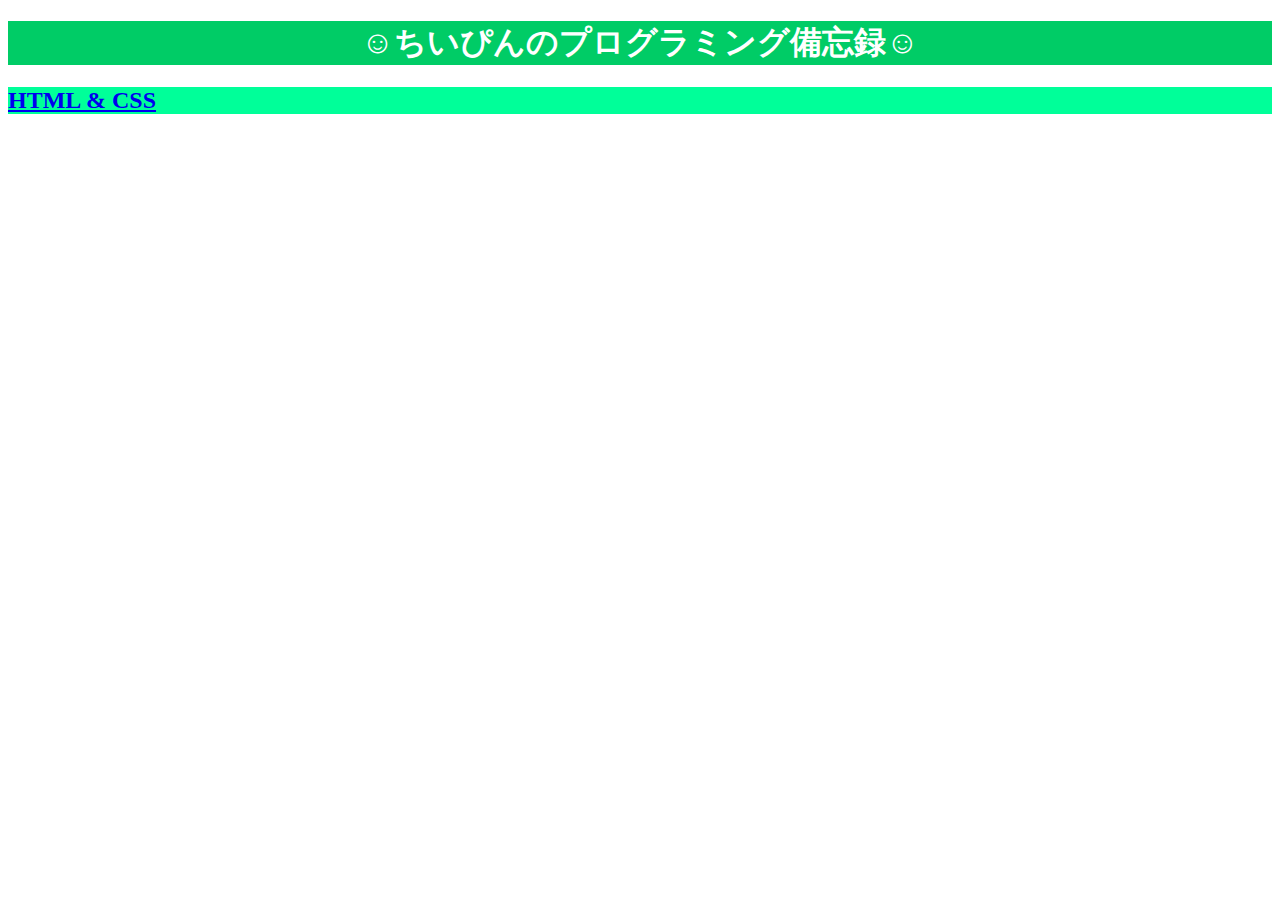
<file: index.html>
<!DOCTYPE html>
<html>
<head>
	<meta charset="utf-8">
	<title>ちいぴんのプログラミング備忘録</title>
	<link rel="stylesheet" type="text/css" href="stylesheet.css">
</head>
<body>
	<div class="index">
		<h1>☺︎ちいぴんのプログラミング備忘録☺︎</h1>
		<a href="HTML&CSS.html"><h2>HTML & CSS</h2></a>
	</div>
</body>
</html>
</file>
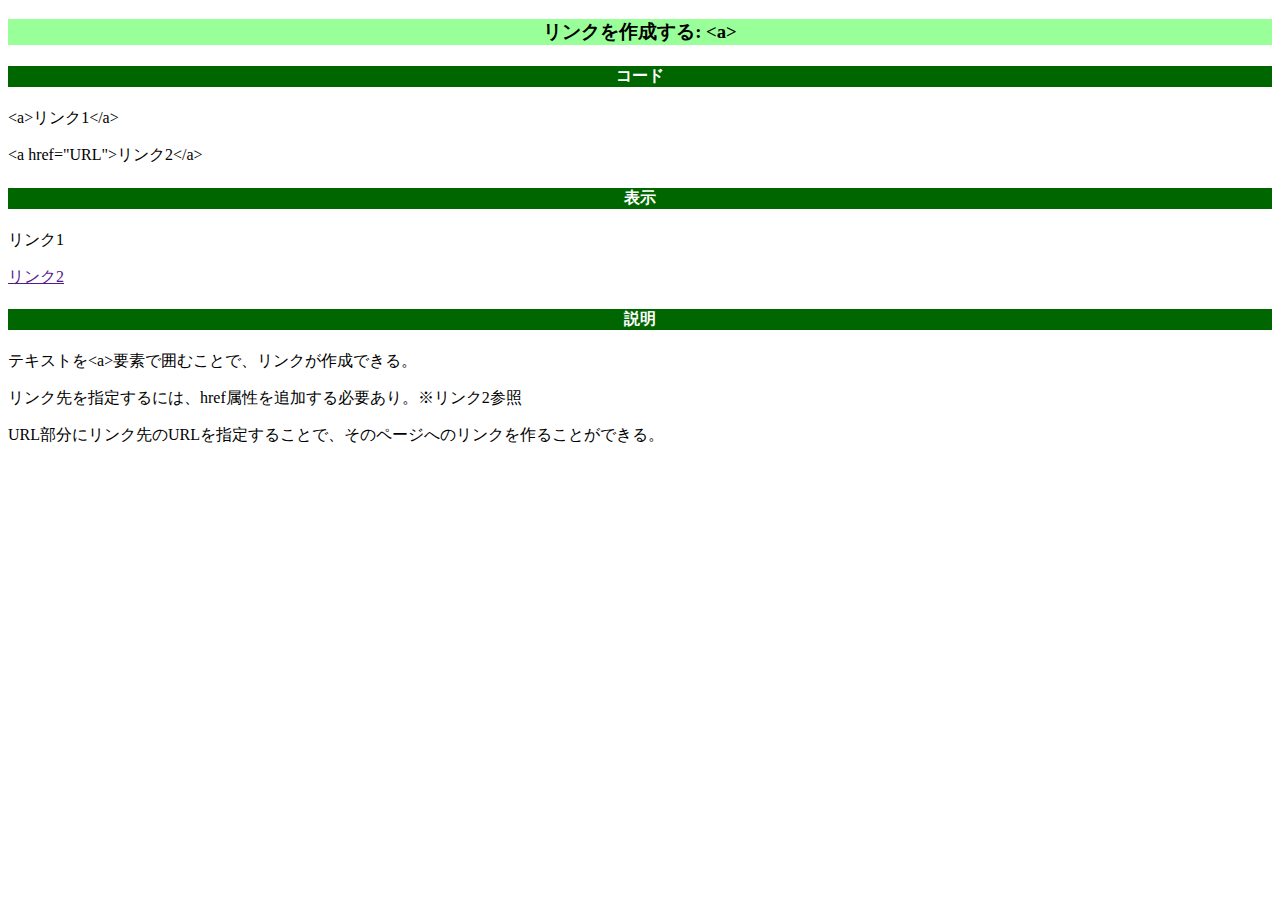
<file: a.html>
<!DOCTYPE html>
<html>
<head>
	<meta charset="utf-8">
	<title>リンクを作成する: &lt;a&gt;</title>
	<link rel="stylesheet" type="text/css" href="stylesheet.css">
</head>
<body>
	<div class="titleH3"><h3>リンクを作成する: &lt;a&gt;</h3></div>
		<div class="titleH4"><h4>コード</h4></div>
		<p>&lt;a&gt;リンク1&lt;/a&gt;</p>
		<p>&lt;a href="URL"&gt;リンク2&lt;/a&gt;</p>

		<div class="titleH4"><h4>表示</h4></div>
		<p><a>リンク1</a></p>
		<p><a href="">リンク2</a></p>

		<div class="titleH4"><h4>説明</h4></div>
		<p>テキストを&lt;a&gt;要素で囲むことで、リンクが作成できる。</p>
		<p>リンク先を指定するには、href属性を追加する必要あり。※リンク2参照</p>
		<p>URL部分にリンク先のURLを指定することで、そのページへのリンクを作ることができる。</p>
	</div>
	</body>
</html>
</file>
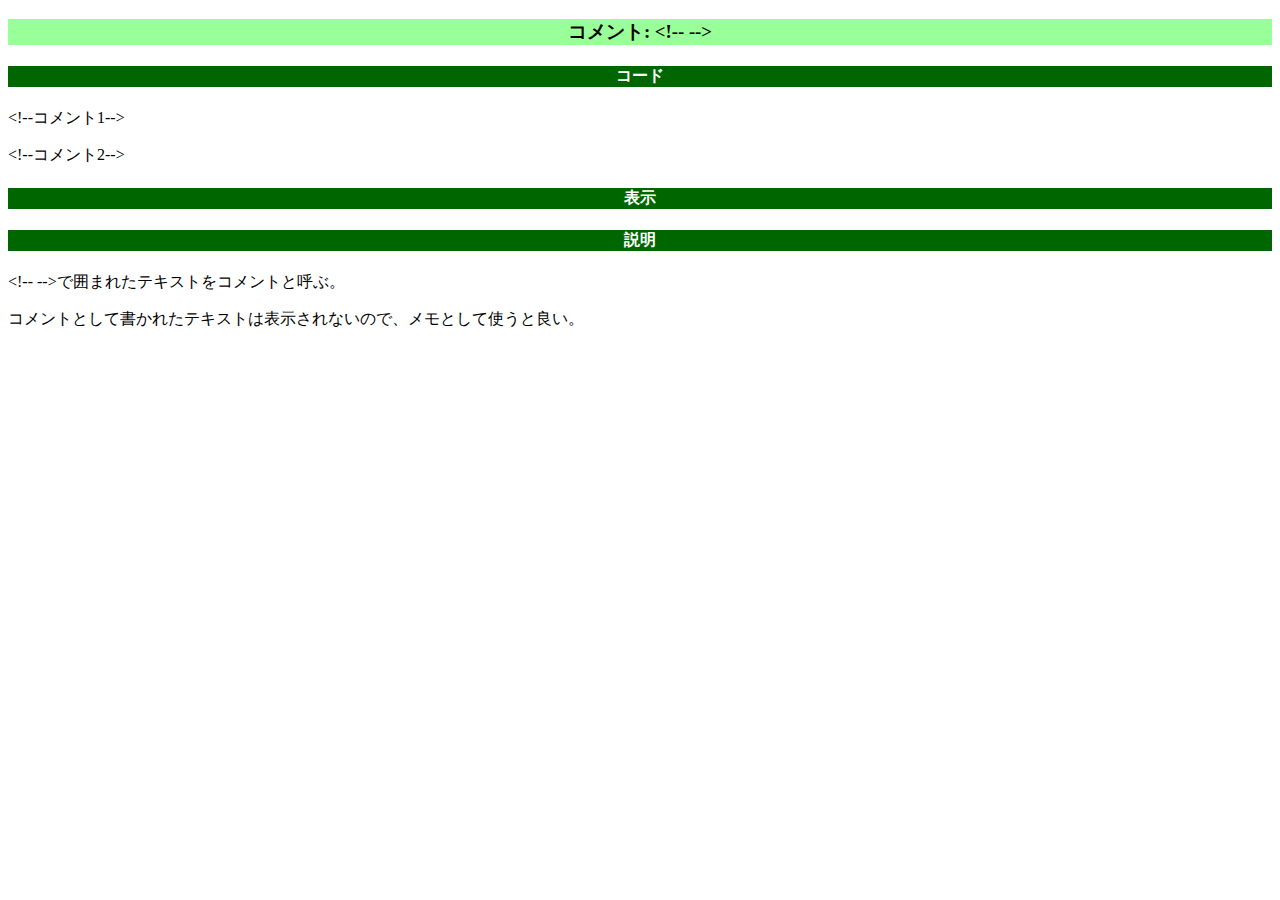
<file: comment.html>
<!DOCTYPE html>
<html>
<head>
	<meta charset="utf-8">
	<title>コメント: &lt;!-- --&gt;</title>
	<link rel="stylesheet" type="text/css" href="stylesheet.css">
</head>
<body>
	<div class="titleH3"><h3>コメント: &lt;!-- --&gt;</h3></div>
		<div class="titleH4"><h4>コード</h4></div>
		<p>&lt;!--コメント1--&gt;</p>
		<p>&lt;!--コメント2--&gt;</p>

		<div class="titleH4"><h4>表示</h4></div>
		<!--コメント1-->
		<!--コメント2-->

		<div class="titleH4"><h4>説明</h4></div>
		<p>&lt;!-- --&gt;で囲まれたテキストをコメントと呼ぶ。</p>
		<p>コメントとして書かれたテキストは表示されないので、メモとして使うと良い。</p>
	</div>
	</body>
</html>
</file>
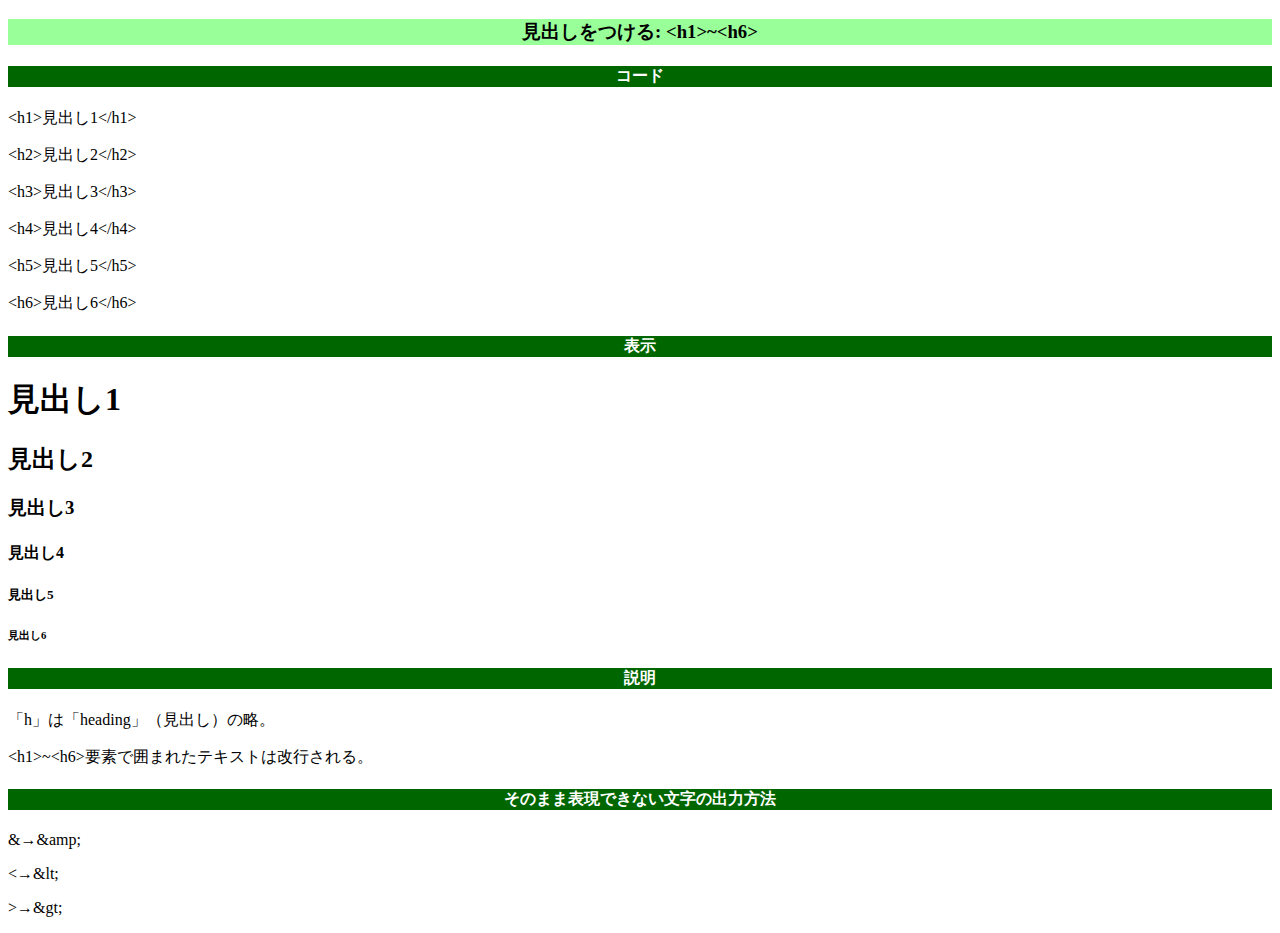
<file: h1-h6.html>
<!DOCTYPE html>
<html>
<head>
	<meta charset="utf-8">
	<title>見出しをつける: &lt;h1&gt;~&lt;h6&gt;</title>
	<link rel="stylesheet" type="text/css" href="stylesheet.css">
</head>
<body>
	<div class="titleH3"><h3>見出しをつける: &lt;h1&gt;~&lt;h6&gt;</h3></div>
		<div class="titleH4"><h4>コード</h4></div>
		<p>&lt;h1&gt;見出し1&lt;/h1&gt;</p>
		<p>&lt;h2&gt;見出し2&lt;/h2&gt;</p>
		<p>&lt;h3&gt;見出し3&lt;/h3&gt;</p>
		<p>&lt;h4&gt;見出し4&lt;/h4&gt;</p>
		<p>&lt;h5&gt;見出し5&lt;/h5&gt;</p>
		<p>&lt;h6&gt;見出し6&lt;/h6&gt;</p>

		<div class="titleH4"><h4>表示</h4></div>
		<h1>見出し1</h1>
		<h2>見出し2</h2>
		<h3>見出し3</h3>
		<h4>見出し4</h4>
		<h5>見出し5</h5>
		<h6>見出し6</h6>

		<div class="titleH4"><h4>説明</h4></div>
		<p>「h」は「heading」（見出し）の略。</p>
		<p>&lt;h1&gt;~&lt;h6&gt;要素で囲まれたテキストは改行される。</p>

		<div class="titleH4"><h4>そのまま表現できない文字の出力方法</h4></div>
		<p>&amp;→&amp;amp;</p>
		<p>&lt;→&amp;lt;</p>
		<p>&gt;→&amp;gt;</p>
	</div>
	</body>
</html>
</file>
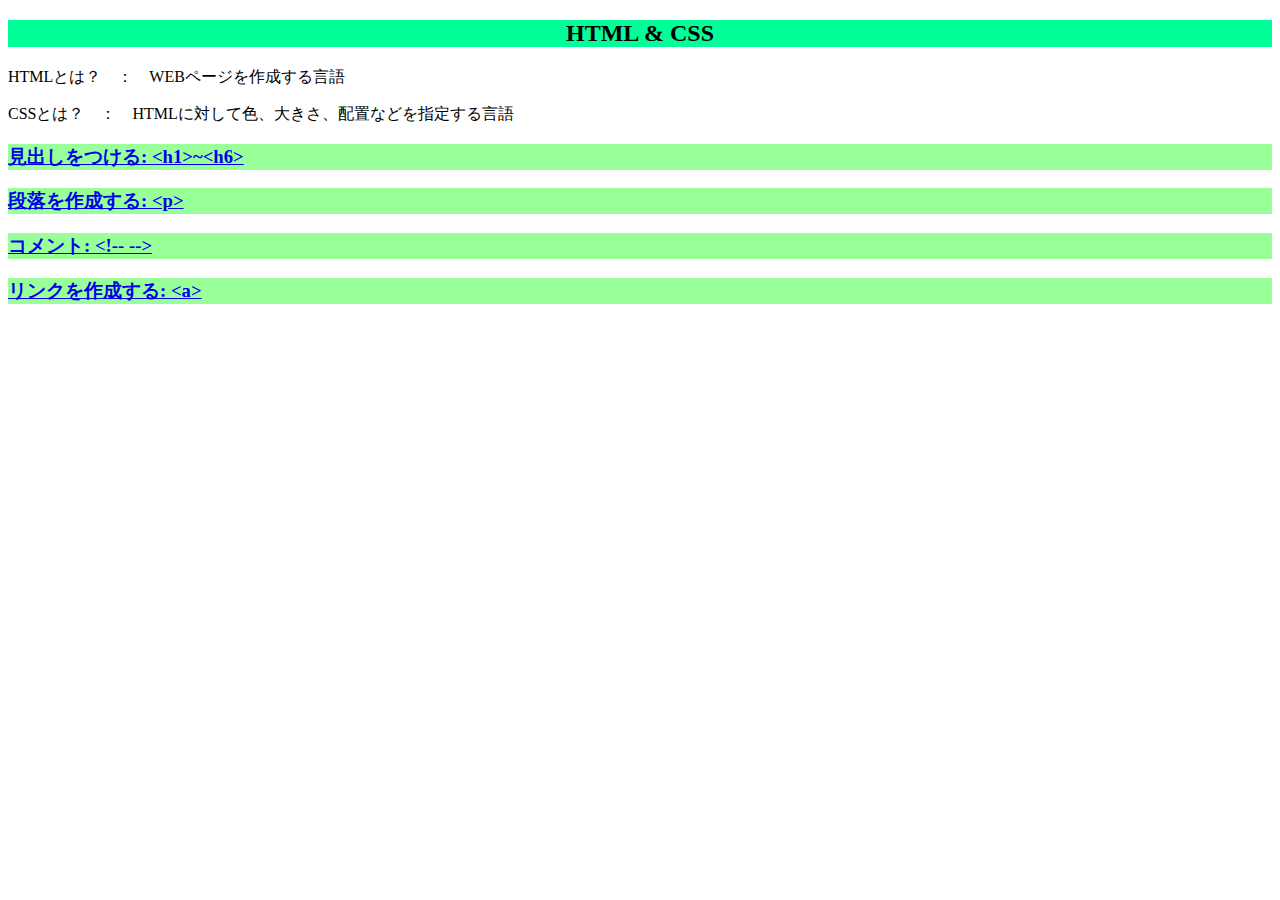
<file: HTML&CSS.html>
<!DOCTYPE html>
<html>
<head>
	<meta charset="utf-8">
	<title>HTML & CSS</title>
	<link rel="stylesheet" type="text/css" href="stylesheet.css">
</head>
<body>
	<div class="htmlCss">
		<h2>HTML & CSS</h2>

		<p>HTMLとは？　：　WEBページを作成する言語</p>
		<p>CSSとは？　：　HTMLに対して色、大きさ、配置などを指定する言語</p>

		<a href="h1-h6.html"><h3>見出しをつける: &lt;h1&gt;~&lt;h6&gt;</h3></a>
		<a href="p.html"><h3>段落を作成する: &lt;p&gt;</h3></a>
		<a href="comment.html"><h3>コメント: &lt;!-- --&gt;</h3></a>
		<a href="a.html"><h3>リンクを作成する: &lt;a&gt;</h3></a>
	</div>
</body>
</html>
</file>
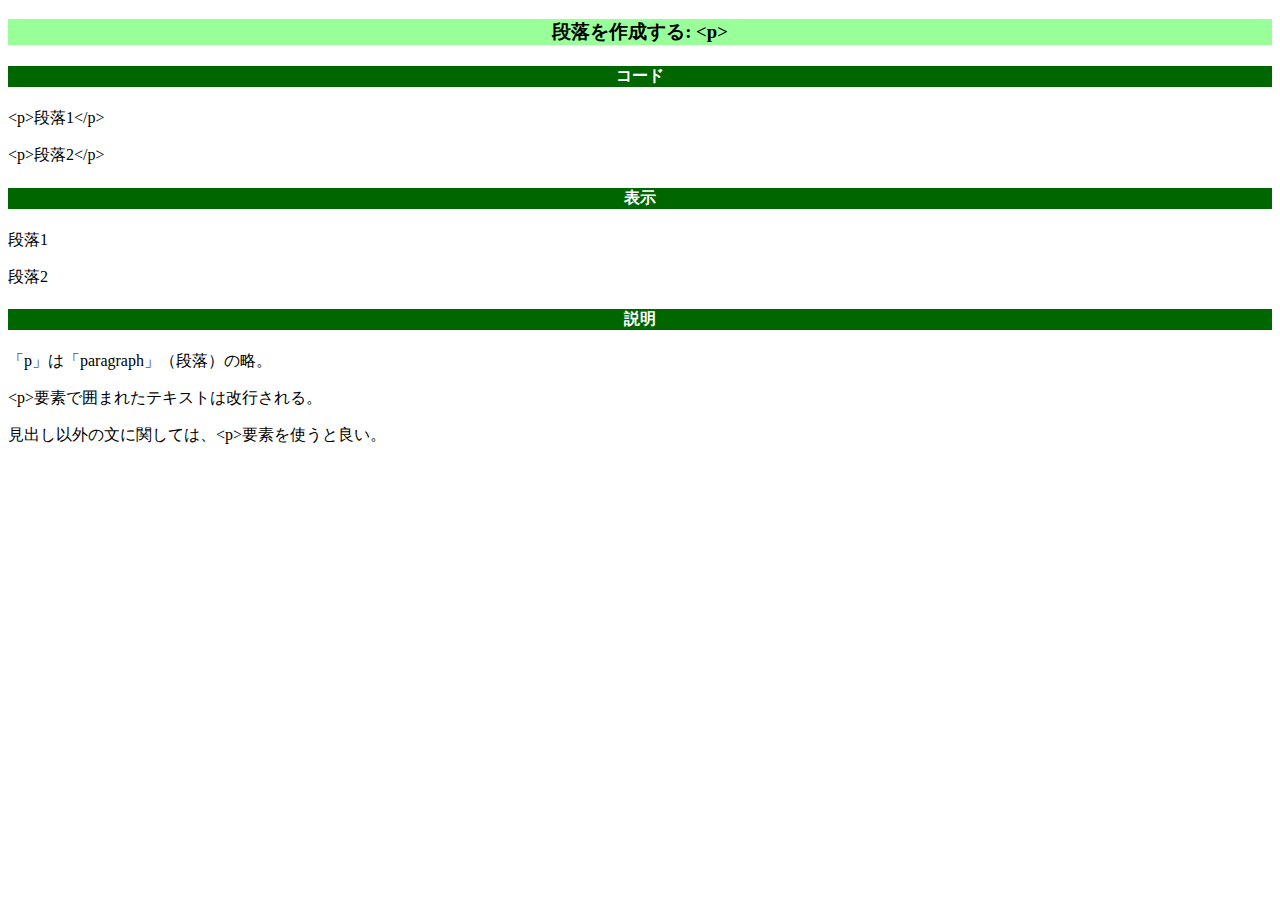
<file: p.html>
<!DOCTYPE html>
<html>
<head>
	<meta charset="utf-8">
	<title>段落を作成する: &lt;p&gt;</title>
	<link rel="stylesheet" type="text/css" href="stylesheet.css">
</head>
<body>
	<div class="titleH3"><h3>段落を作成する: &lt;p&gt;</h3></div>
		<div class="titleH4"><h4>コード</h4></div>
		<p>&lt;p&gt;段落1&lt;/p&gt;</p>
		<p>&lt;p&gt;段落2&lt;/p&gt;</p>

		<div class="titleH4"><h4>表示</h4></div>
		<p>段落1</p>
		<p>段落2</p>

		<div class="titleH4"><h4>説明</h4></div>
		<p>「p」は「paragraph」（段落）の略。</p>
		<p>&lt;p&gt;要素で囲まれたテキストは改行される。</p>
		<p>見出し以外の文に関しては、&lt;p&gt;要素を使うと良い。</p>
	</div>
	</body>
</html>
</file>
<file: stylesheet.css>
.index h1 {
	background-color: #00CC66;
	color: white;
	text-align: center;
}

.index h2 {
	background: #00FF99;
}

.htmlCss h2 {
	background: #00FF99;
	text-align: center;
}

.htmlCss h3 {
	background: #99FF99;
}

.titleH3 h3 {
	background: #99FF99;
	text-align: center;
}

.titleH4 h4 {
	background: #006600;
	color: white;
	text-align: center;
}
</file>
